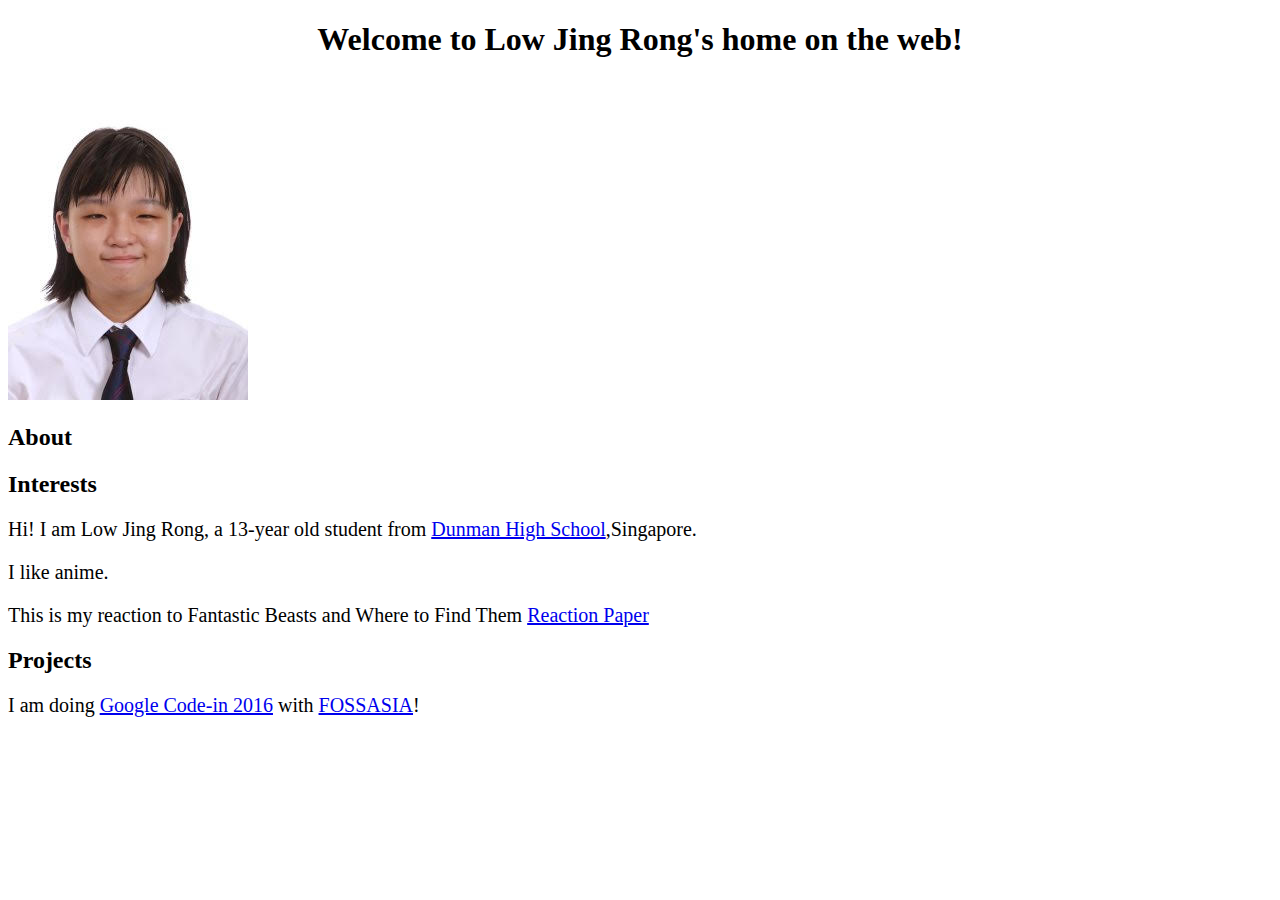
<file: index.html>
<!DOCTYPE html>
<html>
<head>
<link rel="stylesheet" href="style.css" />
<title>My Personal Portfolio</title>
</head>
<body>
<h1>Welcome to  Low Jing Rong's home on the web!</h1>
<img src="photo.jpg" />
<h2>About</h2>
<h2>Interests</h2>
<p>Hi! I am Low Jing Rong, a 13-year old student from <a href="http://www.dunmanhigh.moe.edu.sg">Dunman High School</a>,Singapore.</p>
<p>I like anime.</p>
  <p> This is my reaction to Fantastic Beasts and Where to Find Them <a href="pageone.html"> Reaction Paper</a> </p>
<h2>Projects</h2>
<p>I am doing <a href="http://codein.withgoogle.com">Google Code-in 2016</a> with <a href="http://fossasia.org">FOSSASIA</a>!</p>
</body>
</htrml>
</file>
<file: style.css>
body{
background color:lightblue;
}
h1{
color:black;
text-align:center;
}

p {
    font-family: verdana;
    font-size: 20px;
}
</file>
